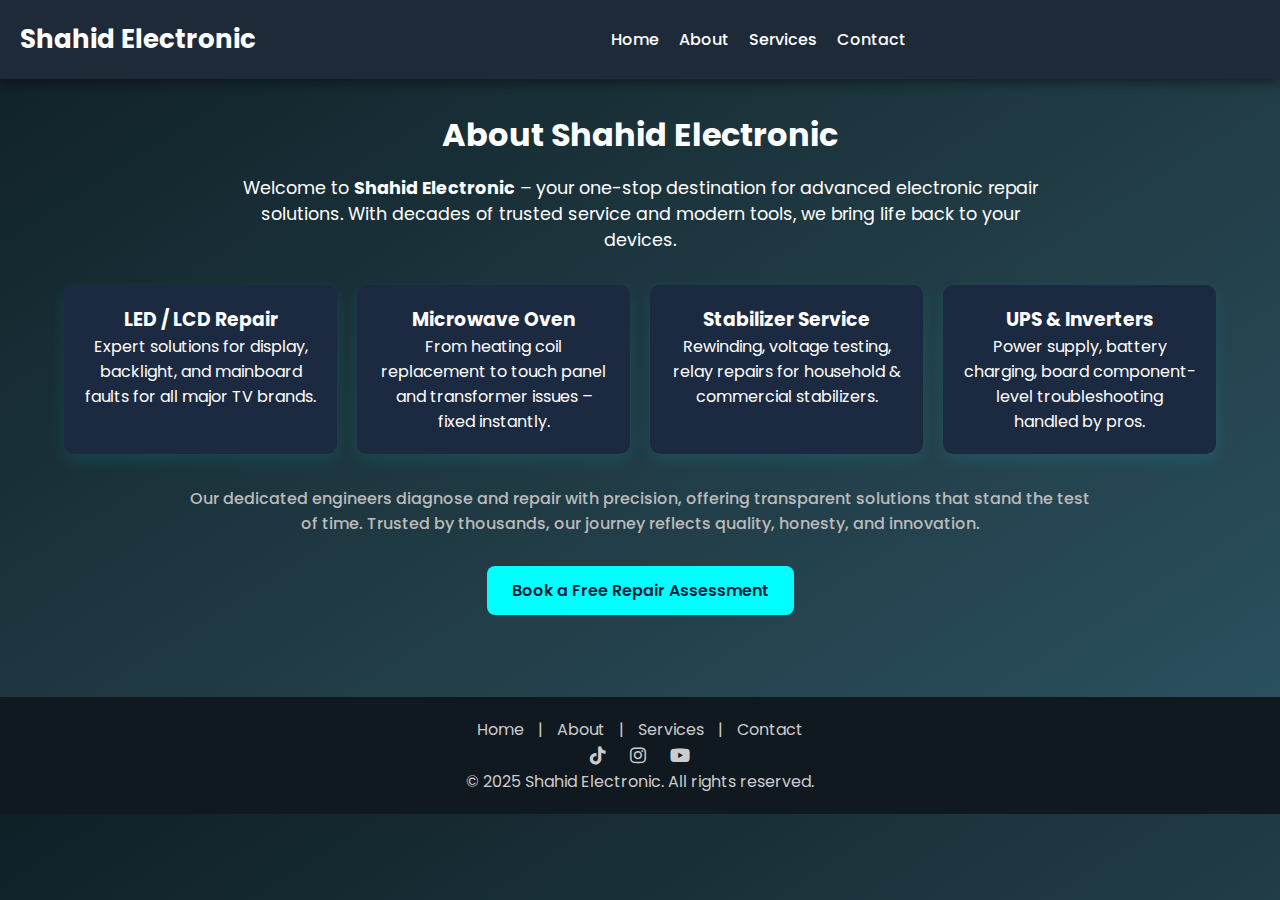
<file: ABOUT.HTML>
<!DOCTYPE html>
<html lang="en">
<head>
  <meta charset="UTF-8">
  <meta name="viewport" content="width=device-width, initial-scale=1.0">
  <title>About - Shahid Electronic</title>
  <link rel="stylesheet" href="https://cdnjs.cloudflare.com/ajax/libs/font-awesome/6.5.0/css/all.min.css">
  <link href="https://fonts.googleapis.com/css2?family=Poppins:wght@300;400;600&display=swap" rel="stylesheet">
  <style>
    * {
      margin: 0;
      padding: 0;
      box-sizing: border-box;
      font-family: 'Poppins', sans-serif;
    }
    body {
      background: linear-gradient(to bottom right, #0f2027, #203a43, #2c5364);
      color: #ffffff;
    }
    header.navbar {
      display: flex;
      justify-content: space-between;
      align-items: center;
      padding: 20px;
      background-color: #1e2a38;
      box-shadow: 0 4px 10px rgba(0,0,0,0.4);
    }
    .logo {
      font-size: 26px;
      font-weight: bold;
    }
    .nav-toggle ul {
      display: flex;
      list-style: none;
      gap: 20px;
    }
    .nav-toggle ul li a {
      color: white;
      text-decoration: none;
      font-weight: 500;
      transition: color 0.3s;
    }
    .nav-toggle ul li a:hover {
      color: #00ffff;
    }
    .menu-icon i {
      display: none;
      font-size: 24px;
      cursor: pointer;
    }
    .cards-section {
      display: grid;
      grid-template-columns: repeat(auto-fit, minmax(250px, 1fr));
      gap: 20px;
      margin-top: 2rem;
      padding: 0 2rem;
    }
    .card {
      background-color: #1b2a40;
      padding: 20px;
      border-radius: 10px;
      box-shadow: 0 6px 15px rgba(0, 255, 255, 0.1);
      transition: transform 0.3s, box-shadow 0.3s;
    }
    .card:hover {
      transform: translateY(-10px);
      box-shadow: 0 10px 30px rgba(0, 255, 255, 0.3);
    }
    footer {
      background-color: #101820;
      color: #ccc;
      text-align: center;
      padding: 20px;
      margin-top: 50px;
    }
    .footer-links a {
      color: #ccc;
      margin: 0 10px;
      text-decoration: none;
    }
    .footer-links a:hover {
      color: #00ffff;
    }
    .social-icons a {
      margin: 0 10px;
      color: #ccc;
      font-size: 18px;
    }
    .social-icons a:hover {
      color: #00ffff;
    }
    .cta-button {
      display: inline-block;
      margin-top: 30px;
      padding: 12px 25px;
      background: #00ffff;
      color: #001f3f;
      font-weight: 600;
      border: none;
      border-radius: 8px;
      transition: 0.3s ease;
      text-decoration: none;
    }
    .cta-button:hover {
      background: #00bfbf;
      color: #fff;
      box-shadow: 0 0 20px #00ffff;
    }
    @media(max-width: 768px) {
      .nav-toggle ul {
        flex-direction: column;
      }
      .menu-icon i {
        display: block;
      }
    }
  </style>
</head>
<body>
  <header class="navbar">
    <div class="logo">Shahid Electronic</div>
    <nav class="nav-toggle" id="navToggle">
      <ul>
        <li><a href="index.html">Home</a></li>
        <li><a href="about.html">About</a></li>
        <li><a href="services.html">Services</a></li>
        <li><a href="contact.html">Contact</a></li>
      </ul>
    </nav>
    <div class="menu-icon" onclick="document.getElementById('navToggle').classList.toggle('active')">
      <i class="fas fa-bars"></i>
    </div>
  </header>

  <main style="padding: 2rem; text-align: center;">
    <h1>About Shahid Electronic</h1>
    <p style="max-width: 800px; margin: 1rem auto; font-size: 1.1rem;">
      Welcome to <strong>Shahid Electronic</strong> – your one-stop destination for advanced electronic repair solutions. 
      With decades of trusted service and modern tools, we bring life back to your devices.
    </p>

    <div class="cards-section">
      <div class="card">
        <h3>LED / LCD Repair</h3>
        <p>Expert solutions for display, backlight, and mainboard faults for all major TV brands.</p>
      </div>
      <div class="card">
        <h3>Microwave Oven</h3>
        <p>From heating coil replacement to touch panel and transformer issues – fixed instantly.</p>
      </div>
      <div class="card">
        <h3>Stabilizer Service</h3>
        <p>Rewinding, voltage testing, relay repairs for household & commercial stabilizers.</p>
      </div>
      <div class="card">
        <h3>UPS & Inverters</h3>
        <p>Power supply, battery charging, board component-level troubleshooting handled by pros.</p>
      </div>
    </div>

    <p style="margin-top: 2rem; color: #bbb; font-weight: 500; max-width: 900px; margin-inline: auto;">
      Our dedicated engineers diagnose and repair with precision, offering transparent solutions that stand the test of time. Trusted by thousands, our journey reflects quality, honesty, and innovation.
    </p>

    <a href="contact.html" class="cta-button">Book a Free Repair Assessment</a>
  </main>

  <footer>
    <div class="footer-links">
      <a href="index.html">Home</a> |
      <a href="about.html">About</a> |
      <a href="services.html">Services</a> |
      <a href="contact.html">Contact</a>
    </div>
    <div class="social-icons">
      <a href="https://www.tiktok.com/@shahidelectronic" target="_blank"><i class="fab fa-tiktok"></i></a>
      <a href="https://www.instagram.com/shahidelectronic" target="_blank"><i class="fab fa-instagram"></i></a>
      <a href="https://youtu.be/eC6EI_liKw8?si=6LS1ndb5yQpLvGJJ" target="_blank"><i class="fab fa-youtube"></i></a>
    </div>
    <p>&copy; 2025 Shahid Electronic. All rights reserved.</p>
  </footer>
</body>
</html>
</file>
